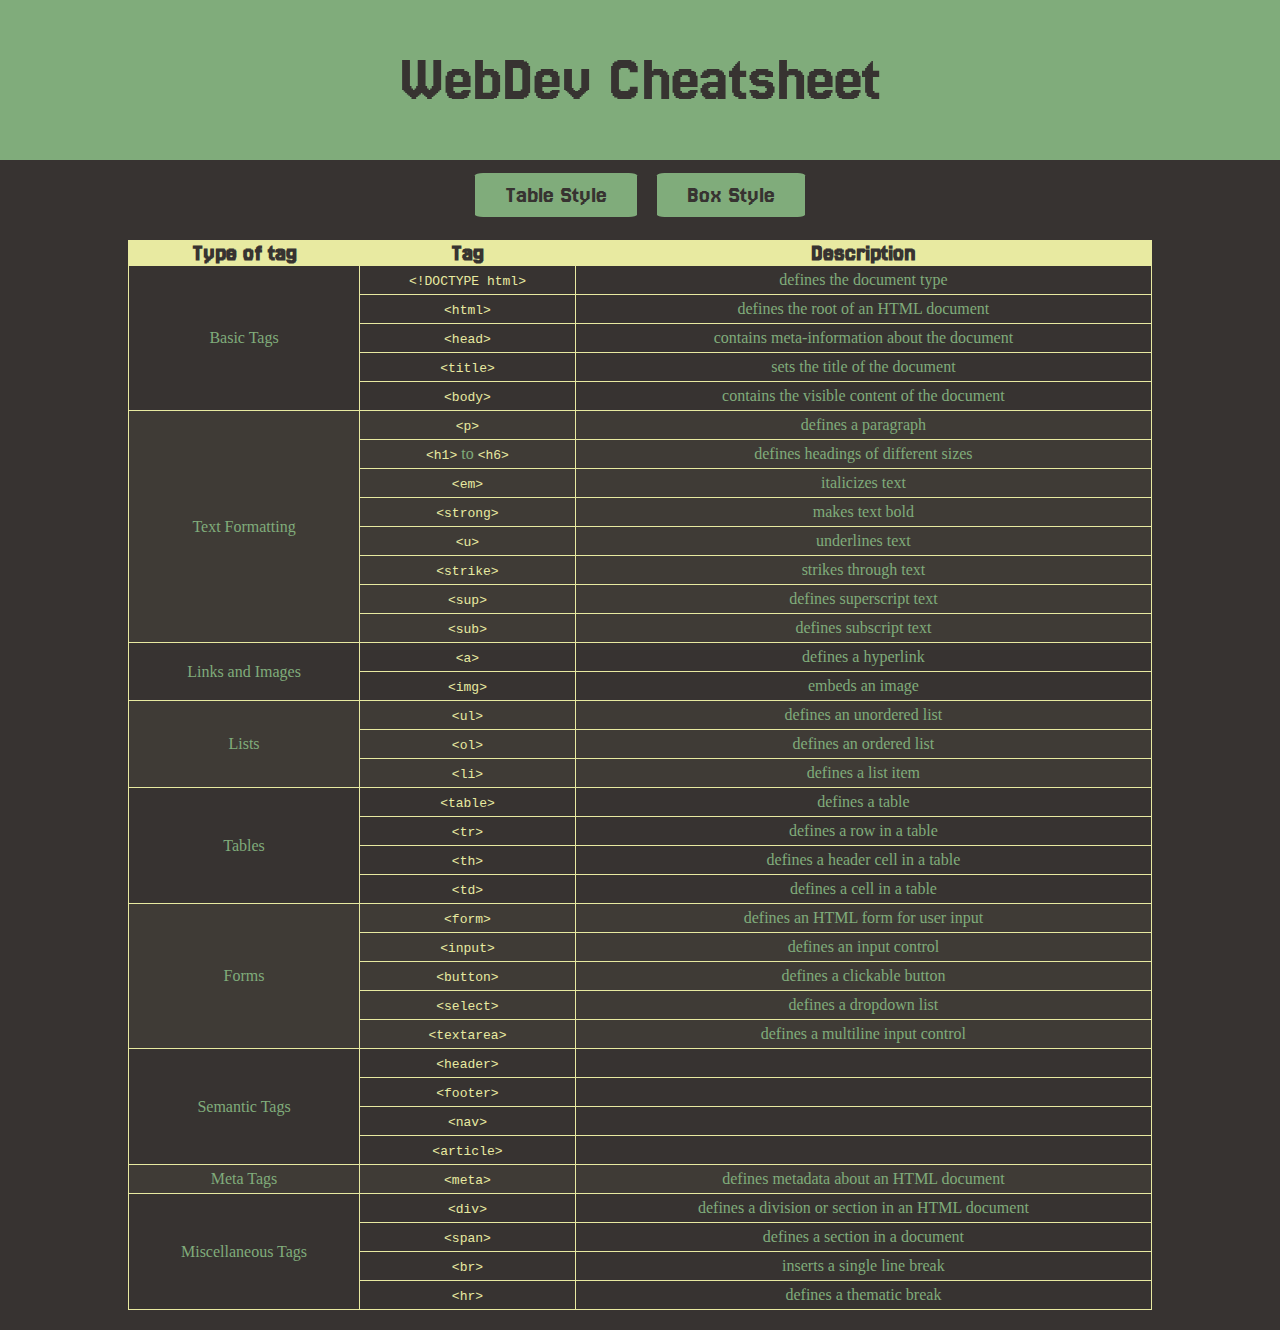
<file: index.html>
<!DOCTYPE html>
<html lang="en">
<head>
    <meta charset="UTF-8">
    <meta name="viewport" content="width=device-width, initial-scale=1.0">
    <link rel="stylesheet" href="styles.css">
    <link href="https://fonts.googleapis.com/css2?family=Jersey+25&display=swap" rel="stylesheet">
    <title>WebDev Cheatsheet</title>
</head>
<body>
    <header>
        <h1>WebDev Cheatsheet</h1>
    </header>

    <nav class="navbar">
        <ul>
            <a href="./index.html"><li>Table Style</li></a>
            <a href="./boxview.html"><li>Box Style</li></a>
        </ul>
    </nav>

    <table>
        <thead>
            <tr>
                <th>Type of tag</th>
                <th>Tag</th>
                <th>Description</th>
            </tr>
        </thead>
        <tbody>
            <tr class="t1">
                <td rowspan="5">Basic Tags</td>
                <td><code>&lt;!DOCTYPE html&gt;</code></td>
                <td>defines the document type</td>
            </tr>
            <tr class="t1">
                <td><code>&lt;html&gt;</code></td>
                <td>defines the root of an HTML document</td>
            </tr>
            <tr class="t1">
                <td><code>&lt;head&gt;</code></td>
                <td>contains meta-information about the document</td>
            </tr>
            <tr class="t1">
                <td><code>&lt;title&gt;</code></td>
                <td>sets the title of the document</td>
            </tr>
            <tr class="t1">
                <td><code>&lt;body&gt;</code></td>
                <td>contains the visible content of the document</td>
            </tr>
            <tr class="t2">
                <td rowspan="8">Text Formatting</td>
                <td><code>&lt;p&gt;</code></td>
                <td>defines a paragraph</td>
            </tr>
            <tr class="t2">
                <td><code>&lt;h1&gt;</code> to <code>&lt;h6&gt;</code></td>
                <td>defines headings of different sizes</td>
            </tr>
            <tr class="t2">
                <td><code>&lt;em&gt;</code></td>
                <td>italicizes text</td>
            </tr>
            <tr class="t2">
                <td><code>&lt;strong&gt;</code></td>
                <td>makes text bold</td>
            </tr>
            <tr class="t2">
                <td><code>&lt;u&gt;</code></td>
                <td>underlines text</td>
            </tr>
            <tr class="t2">
                <td><code>&lt;strike&gt;</code></td>
                <td>strikes through text</td>
            </tr>
            <tr class="t2">
                <td><code>&lt;sup&gt;</code></td>
                <td>defines superscript text</td>
            </tr>
            <tr class="t2">
                <td><code>&lt;sub&gt;</code></td>
                <td>defines subscript text</td>
            </tr>
            <tr class="t1">
                <td rowspan="2">Links and Images</td>
                <td><code>&lt;a&gt;</code></td>
                <td>defines a hyperlink</td>
            </tr>
            <tr class="t1">
                <td><code>&lt;img&gt;</code></td>
                <td>embeds an image</td>
            </tr>
            <tr class="t2">
                <td rowspan="3">Lists</td>
                <td><code>&lt;ul&gt;</code></td>
                <td>defines an unordered list</td>
            </tr>
            <tr class="t2">
                <td><code>&lt;ol&gt;</code></td>
                <td>defines an ordered list</td>
            </tr>
            <tr class="t2">
                <td><code>&lt;li&gt;</code></td>
                <td>defines a list item</td>
            </tr>
            <tr class="t1">
                <td rowspan="4">Tables</td>
                <td><code>&lt;table&gt;</code></td>
                <td>defines a table</td>
            </tr>
            <tr class="t1">
                <td><code>&lt;tr&gt;</code></td>
                <td>defines a row in a table</td>
            </tr>
            <tr class="t1">
                <td><code>&lt;th&gt;</code></td>
                <td>defines a header cell in a table</td>
            </tr>
            <tr class="t1">
                <td><code>&lt;td&gt;</code></td>
                <td>defines a cell in a table</td>
            </tr>
            <tr class="t2">
                <td rowspan="5">Forms</td>
                <td><code>&lt;form&gt;</code></td>
                <td>defines an HTML form for user input</td>
            </tr>
            <tr class="t2">
                <td><code>&lt;input&gt;</code></td>
                <td>defines an input control</td>
            </tr>
            <tr class="t2">
                <td><code>&lt;button&gt;</code></td>
                <td>defines a clickable button</td>
            </tr>
            <tr class="t2">
                <td><code>&lt;select&gt;</code></td>
                <td>defines a dropdown list</td>
            </tr>
            <tr class="t2">
                <td><code>&lt;textarea&gt;</code></td>
                <td>defines a multiline input control</td>
            </tr>
            <tr class="t1">
                <td rowspan="4">Semantic Tags</td>
                <td><code>&lt;header&gt;</code></td>
                <td></td>
            </tr>
            <tr class="t1">
                <td><code>&lt;footer&gt;</code></td>
                <td></td>
            </tr>
            <tr class="t1">
                <td><code>&lt;nav&gt;</code></td>
                <td></td>
            </tr>
            <tr class="t1">
                <td><code>&lt;article&gt;</code></td>
                <td></td>
            </tr>
            <tr class="t2">
                <td>Meta Tags</td>
                <td><code>&lt;meta&gt;</code></td>
                <td>defines metadata about an HTML document</td>
            </tr>
            <tr class="t1">
                <td rowspan="4">Miscellaneous Tags</td>
                <td><code>&lt;div&gt;</code></td>
                <td>defines a division or section in an HTML document</td>
            </tr>
            <tr class="t1">
                <td><code>&lt;span&gt;</code></td>
                <td>defines a section in a document</td>
            </tr>
            <tr class="t1">
                <td><code>&lt;br&gt;</code></td>
                <td>inserts a single line break</td>
            </tr>
            <tr class="t1">
                <td><code>&lt;hr&gt;</code></td>
                <td>defines a thematic break</td>
            </tr>
        </tbody>
    </table>    

</body>
</html>
</file>
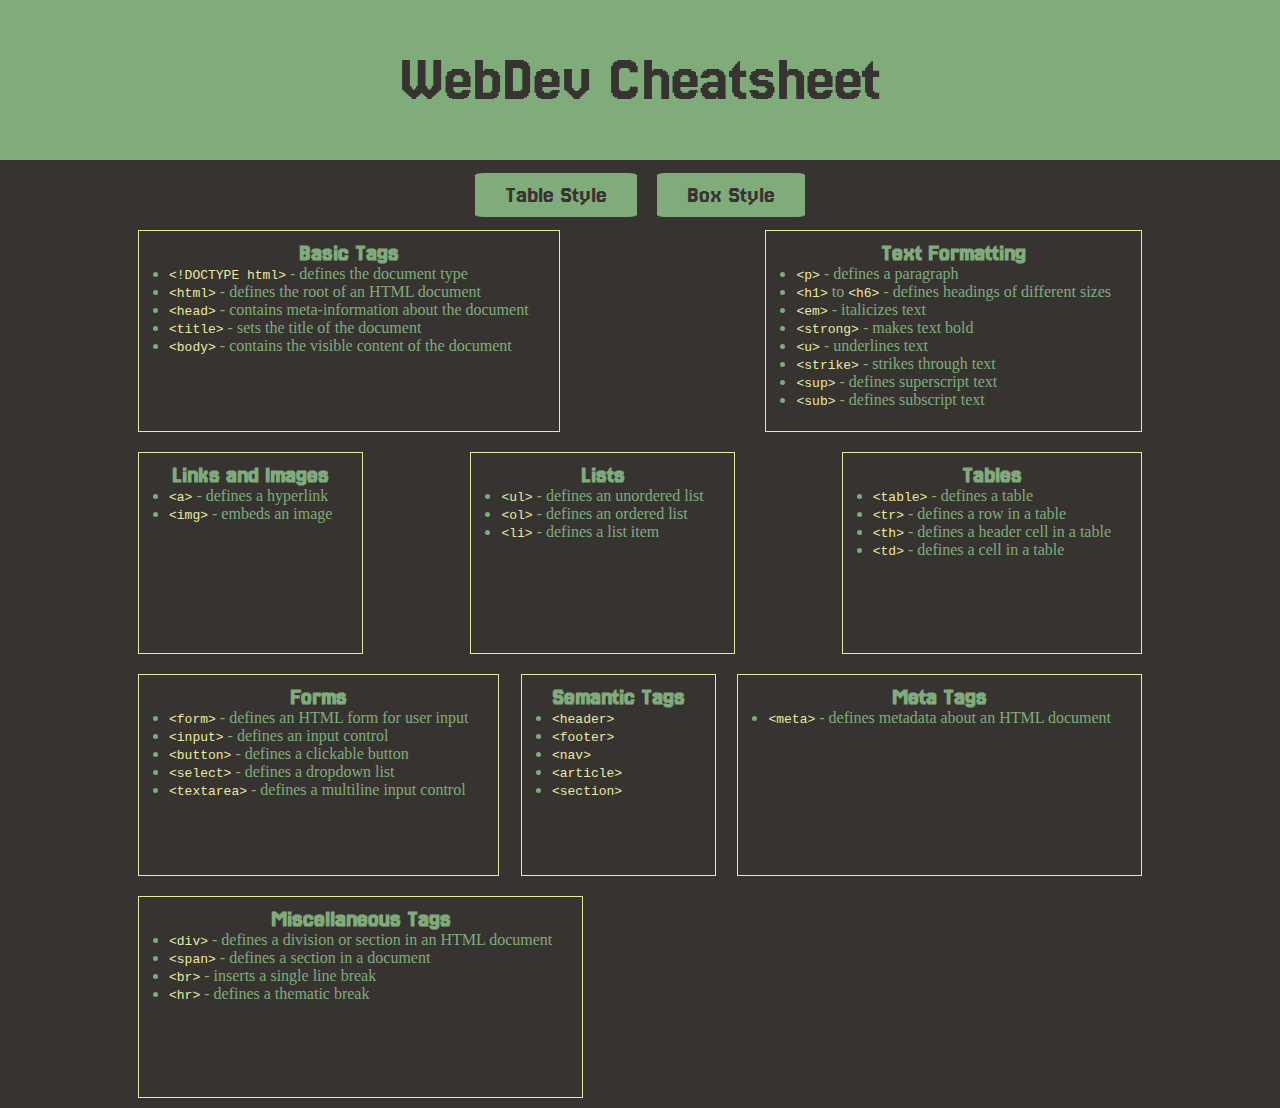
<file: boxview.html>
<!DOCTYPE html>
<html lang="en">
<head>
    <meta charset="UTF-8">
    <meta name="viewport" content="width=device-width, initial-scale=1.0">
    <link rel="stylesheet" href="styles.css">
    <link href="https://fonts.googleapis.com/css2?family=Jersey+25&display=swap" rel="stylesheet">
    <title>WebDev Cheatsheet</title>
</head>
<body>
    <header>
        <h1>WebDev Cheatsheet</h1>
    </header>

    <nav class="navbar">
        <ul>
            <a href="./index.html"><li>Table Style</li></a>
            <a href="./boxview.html"><li>Box Style</li></a>
        </ul>
    </nav>

    <section class="html-articles">
        <article>
            <h2>Basic Tags</h2>
            <ul>
                <li><code>&lt;!DOCTYPE html&gt;</code> - defines the document type</li>
                <li><code>&lt;html&gt;</code> - defines the root of an HTML document</li>
                <li><code>&lt;head&gt;</code> - contains meta-information about the document</li>
                <li><code>&lt;title&gt;</code> - sets the title of the document</li>
                <li><code>&lt;body&gt;</code> - contains the visible content of the document</li>
            </ul>
            
        </article>
    
        <article>
            <h2>Text Formatting</h2>
            <ul>
                <li><code>&lt;p&gt;</code> - defines a paragraph</li>
                <li><code>&lt;h1&gt;</code> to <code>&lt;h6&gt;</code> - defines headings of different sizes</li>
                <li><code>&lt;em&gt;</code> - italicizes text</li>
                <li><code>&lt;strong&gt;</code> - makes text bold</li>
                <li><code>&lt;u&gt;</code> - underlines text</li>
                <li><code>&lt;strike&gt;</code> - strikes through text</li>
                <li><code>&lt;sup&gt;</code> - defines superscript text</li>
                <li><code>&lt;sub&gt;</code> - defines subscript text</li>
            </ul>
        </article>
    
        <article>
            <h2>Links and Images</h2>
            <ul>
                <li><code>&lt;a&gt;</code> - defines a hyperlink</li>
                <li><code>&lt;img&gt;</code> - embeds an image</li>
            </ul>
        </article>
    
        <article>
            <h2>Lists</h2>
            <ul>
                <li><code>&lt;ul&gt;</code> - defines an unordered list</li>
                <li><code>&lt;ol&gt;</code> - defines an ordered list</li>
                <li><code>&lt;li&gt;</code> - defines a list item</li>
            </ul>
        </article>
        
        <article>
            <h2>Tables</h2>
            <ul>
                <li><code>&lt;table&gt;</code> - defines a table</li>
                <li><code>&lt;tr&gt;</code> - defines a row in a table</li>
                <li><code>&lt;th&gt;</code> - defines a header cell in a table</li>
                <li><code>&lt;td&gt;</code> - defines a cell in a table</li>
            </ul>
        </article>
        
        <article>
            <h2>Forms</h2>
            <ul>
                <li><code>&lt;form&gt;</code> - defines an HTML form for user input</li>
                <li><code>&lt;input&gt;</code> - defines an input control</li>
                <li><code>&lt;button&gt;</code> - defines a clickable button</li>
                <li><code>&lt;select&gt;</code> - defines a dropdown list</li>
                <li><code>&lt;textarea&gt;</code> - defines a multiline input control</li>
            </ul>
        </article>
        
        <article>
            <h2>Semantic Tags</h2>
            <ul>
                <li><code>&lt;header&gt;</code></li>
                <li><code>&lt;footer&gt;</code></li>
                <li><code>&lt;nav&gt;</code></li>
                <li><code>&lt;article&gt;</code></li>
                <li><code>&lt;section&gt;</code></li>
            </ul>
        </article>
        
        <article>
            <h2>Meta Tags</h2>
            <ul>
                <li><code>&lt;meta&gt;</code> - defines metadata about an HTML document</li>
            </ul>
        </article>
        
        <article>
            <h2>Miscellaneous Tags</h2>
            <ul>
                <li><code>&lt;div&gt;</code> - defines a division or section in an HTML document</li>
                <li><code>&lt;span&gt;</code> - defines a section in a document</li>
                <li><code>&lt;br&gt;</code> - inserts a single line break</li>
                <li><code>&lt;hr&gt;</code> - defines a thematic break</li>
            </ul>          
        </article>
    </section>
</body>
</html>
</file>
<file: styles.css>
* {
    left: 0;
    top: 0;
    margin: 0;
    padding: 0;
}

body {
    background-color: #373331;
    display: flex;
    justify-content: center;
    flex-direction: column;
    margin: 0;
}

header h1 {
    position: absolute;
    color: #373331;
    font-family: "Jersey 25", sans-serif;
    font-weight: 400;
    font-style: normal;
    text-align: center;
    top: 50%; /* Position the top edge of the element at the vertical midpoint of its containing element */
    left: 50%; /* Position the left edge of the element at the horizontal midpoint of its containing element */
    transform: translate(-50%, -50%); /* Center the element horizontally and vertically */
    font-size: 4em;
}

header{
    position: relative;
    width: 100%;
    height: 10em;
    background-color: #80AC7B;
    top:0px;
    left:0px;
    display: flex;
    justify-content: center;
    align-items: center;
    margin-bottom: 10px;
}

article {
    background-color: #373331;
    color: #80AC7B;
    border: 1px solid #E8EAA1;
    margin: 10px;
    padding: 10px 30px;
    display: inline-block;
    height: 180px;
    vertical-align: top;
}

article:hover {
    background-color: hsla(66, 46%, 76%, 0.5);
    color: #373331;
}

code {
    color: #E8EAA1;
}

h2 {
    font-family: "Jersey 25", sans-serif;
    text-align: center;
}

.html-articles {
    width: 80%;
    display: flex;
    justify-content: space-between; /* Spread elements evenly */
    flex-wrap: wrap; 
    align-self: center;
}

.navbar {
    height: 50px;
    width: 100%;
    display: flex;
    flex-direction: row;
    align-items: center;
    justify-content: center;
}

.navbar ul{
    display: flex;
    list-style-type: none;
}

.navbar li{
    padding: 0px 20px;
    margin: 10px;
    color: #373331;
    font-family: "Jersey 25", sans-serif;
    font-size: 1.5em;
    
}

a {
    text-decoration: none;
    height: 100%;
    background-color: #80AC7B;
    border-radius: 5%;
    margin: 10px;

}

a:hover {
    background-color: #E8EAA1;
    height: 100%;
}

table {
    background-color: #373331;
    color: #80AC7B;
    border: 1px solid #E8EAA1;
    height: 180px;
    vertical-align: top;
    width: 80%;
    margin: 20px auto;
    border-collapse: collapse;
}

.t1 {
    background-color: #373331;
    color: #80AC7B;
}

.t2 {
    background-color: hsla(66, 46%, 76%, 0.05);
}

tr {
    border: solid #E8EAA1 1px;
}

tr:hover {
    background-color: hsla(66, 46%, 76%, 0.5);
    color: #373331;
}

td {
    border: solid #E8EAA1 1px;
    text-align: center;
    padding: 5px;
}

th {
    font-family: "Jersey 25", sans-serif;
    text-align: center;
    background-color: #E8EAA1;
    color:#373331;
    font-size: 1.5em;
}
</file>
